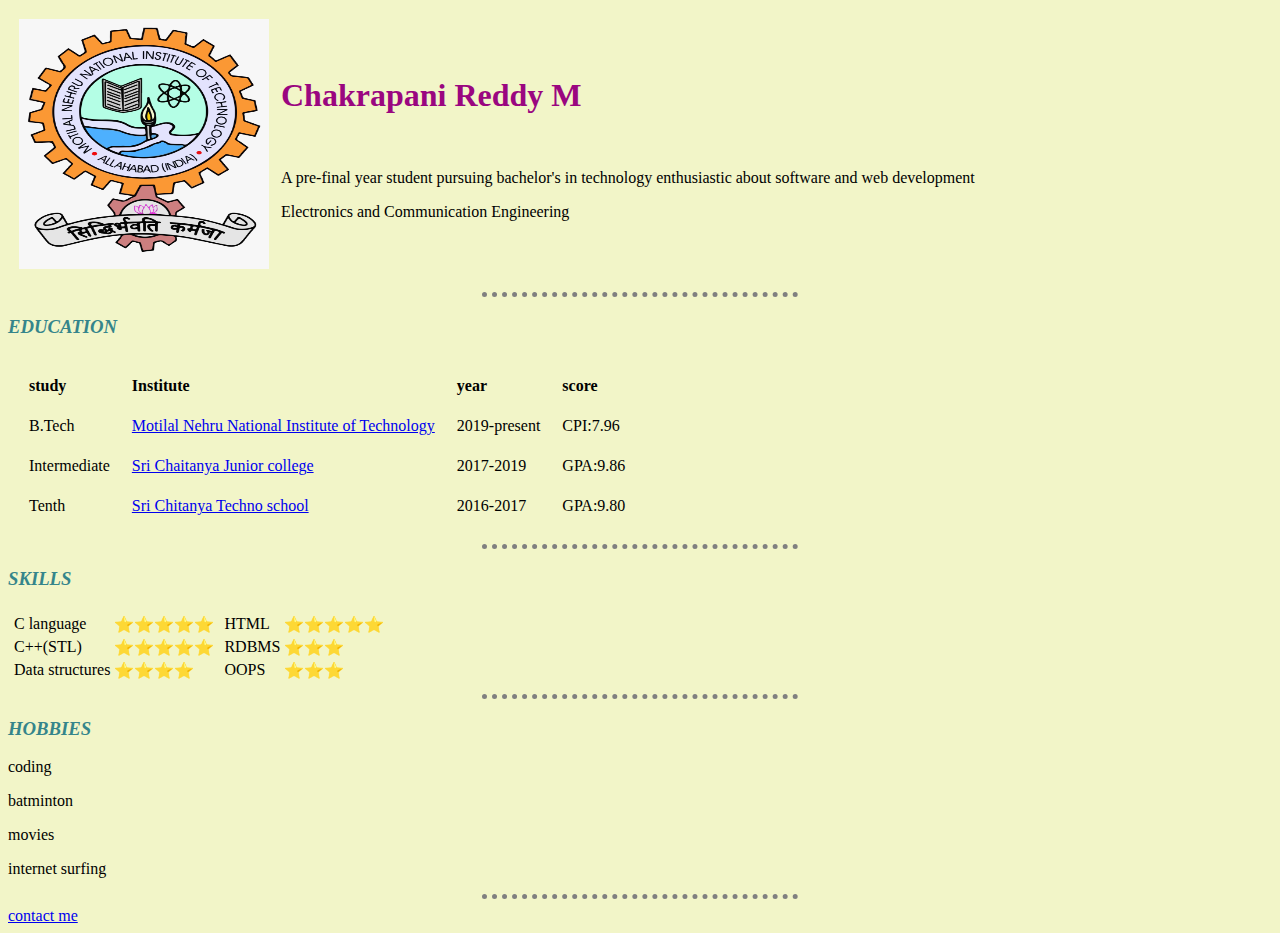
<file: index.html>
<!DOCTYPE html>
<html lang="en" dir="ltr">
  <head>
    <meta charset="utf-8">
    <title>Chakrapani CV</title>
    <link rel="stylesheet" href="styles.css">
  </head>
  <body>
    <table cellspacing="10">
      <tr>
      <td>
        <img src="mnnit.png"width="250" height="250" alt="MNNIT logo">
        </td>
        <td><h1>Chakrapani Reddy M</h1><br>
          <p>A pre-final year student pursuing bachelor's in technology enthusiastic about software and web development </p>
          <p>Electronics and Communication Engineering</p>
        </td>
      </tr>
    </table cellspacing="10">
    <hr />
    <h3> <em> <strong>EDUCATION</strong> </em> </h3>
    <table cellspacing="20">
      <thead>
        <tr>
          <td> <strong>study</strong> </td>
          <td><strong>Institute</strong></td>
          <td><strong>year</strong></td>
          <td> <strong>score</strong> </td>
        </tr>
      </thead>
    <tbody>
      <tr>
        <td>B.Tech</td>
        <td> <a href="https://academics.mnnit.ac.in/new">Motilal Nehru National Institute of Technology</a> </td>
        <td>2019-present</td>
        <td>CPI:7.96</td>
      </tr>
      <tr>
        <td>Intermediate</td>
        <td> <a href="https://srichaitanya.net/">Sri Chaitanya Junior college </a> </td>
        <td>2017-2019</td>
        <td>GPA:9.86</td>
      </tr>
      <tr>
        <td>Tenth</td>
        <td> <a href="https://srichaitanyaschool.net/">Sri Chitanya Techno school</a> </td>
        <td>2016-2017</td>
        <td>GPA:9.80</td>
      </tr>
    </tbody>
    </table>
    <hr>
    <h3> <em> <strong>SKILLS</strong> </em> </h3>
    <table>
      <tr>
        <td>
        <table>
            <tr>
              <td>C language</td>
              <td>⭐⭐⭐⭐⭐</td>
            </tr>
            <tr>
              <td>C++(STL)</td>
              <td>⭐⭐⭐⭐⭐</td>
            </tr>
            <tr>
              <td>Data structures</td>
              <td>⭐⭐⭐⭐</td>
            </tr>
        </table>
        </td>
        <td>
          <table>
            <tr>
              <td>HTML</td>
              <td>⭐⭐⭐⭐⭐</td>
            </tr>
            <tr>
              <td>RDBMS</td>
              <td>⭐⭐⭐</td>
            </tr>
            <tr>
              <td>OOPS</td>
              <td>⭐⭐⭐</td>
            </tr>
          </table>

        </td>
        </tr>
    </table>
    <hr>
    <h3> <em> <strong>HOBBIES</strong> </em> </h3>
    <p>coding</p>
    <p>batminton</p>
    <p>movies</p>
    <p>internet surfing</p>
    <hr>
    <a href="contact me.html">contact me</a>
  </body>
</html>
</file>
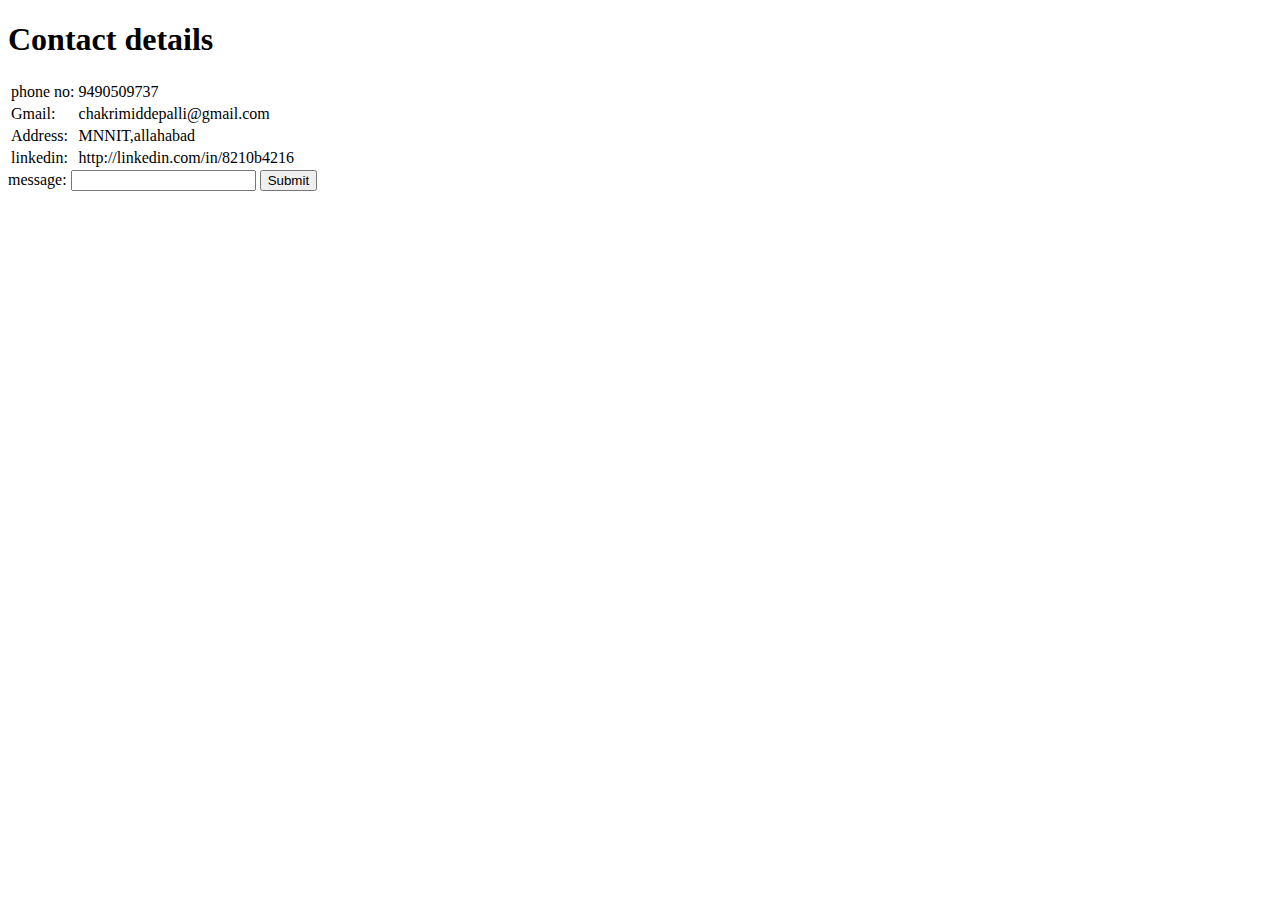
<file: contact me.html>
<!DOCTYPE html>
<html lang="en" dir="ltr">
  <head>
    <meta charset="utf-8">
    <title> My Contacts</title>
  </head>
  <body>
    <h1>Contact details</h1>
    <table>
      <tr>
        <td>phone no:</td>
        <td>9490509737</td>
      </tr>
      <tr>
        <td>Gmail:</td>
        <td>chakrimiddepalli@gmail.com</td>
      </tr>
      <tr>
        <td> Address:</td>
        <td>MNNIT,allahabad</td>
      </tr>
      <tr>
        <td>linkedin:</td>
        <td>http://linkedin.com/in/8210b4216</td>
      </tr>

    </table>
    <form class="" action="mailto:chakrimiddepalli@gmail.com" method="post">
      <label for="">message:</label>
      <input type="text" name="" value="">
      <input type="submit" name="" >
    </form>
  </body>
</html>
</file>
<file: styles.css>
body{
  background-color:#F2F5C8;
}
hr{
  border-style:none;
  border-top-style:dotted;
  border-color: grey;
  border-width:5px;
  width:25%;
}
h1{
  color: #9A0680;
}
h3{
  color:#35858B;
}
</file>
